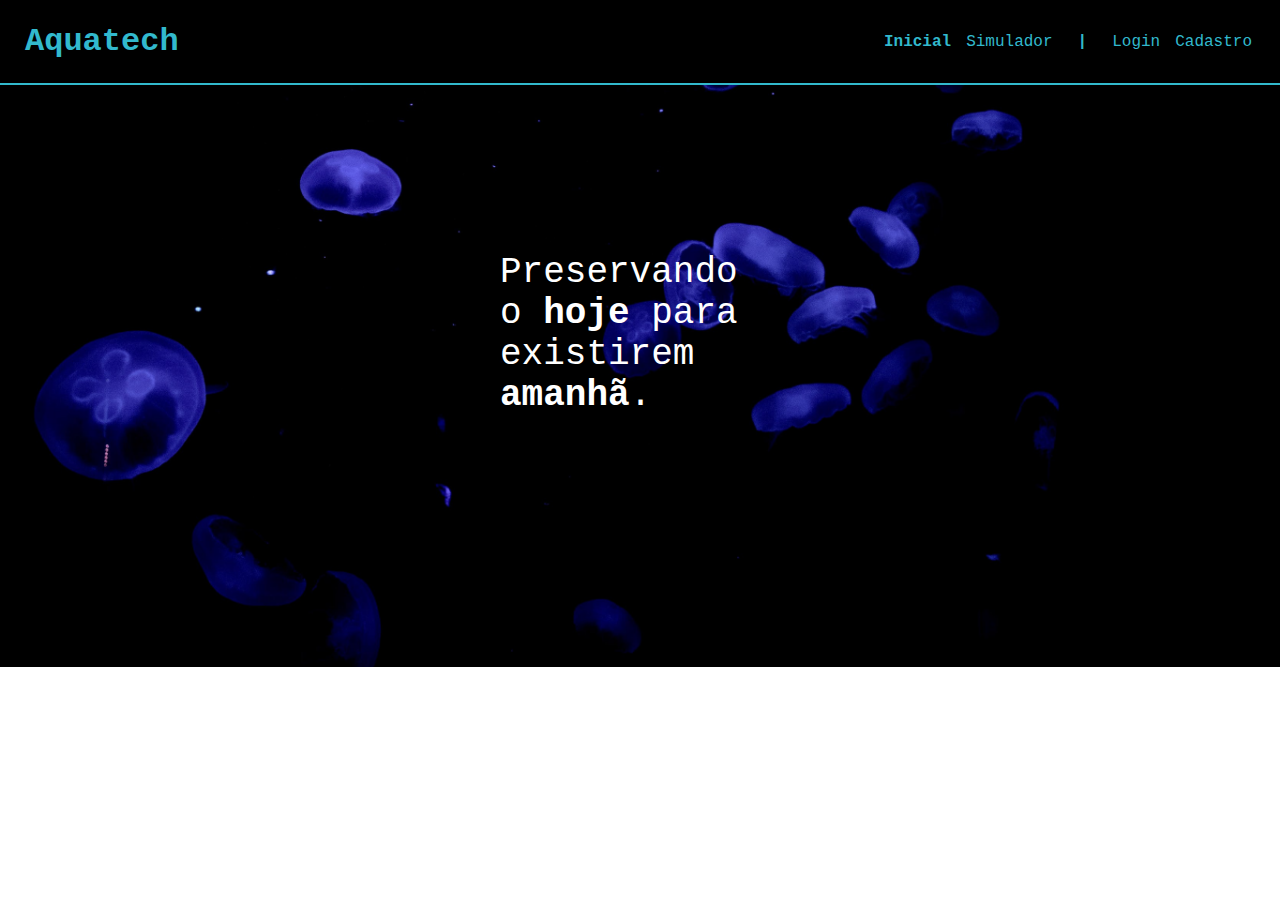
<file: index.html>
<!DOCTYPE html>
<html lang="pt-br">

<head>
    <meta charset="UTF-8">
    <meta http-equiv="X-UA-Compatible" content="IE=edge">
    <link rel="shortcut icon" href="https://cdn-icons-png.flaticon.com/512/4726/4726190.png" type="image/x-icon">
    <link rel="stylesheet" href="./css/style.css">
    <meta name="viewport" content="width=device-width, initial-scale=1.0">
    <title>Aquatech - Aula 02 (CSS)</title>
</head>

<body>
    <header>
        <nav>
            <h1 class="titulo-projeto"><a href="#">Aquatech</a></h1>
            <navbar class="nav-list">
                <li class="nav-item agora"><a href="#">Inicial</a></li>
                <li class="nav-item"><a href="#">Simulador</a></li>
                <li class="pau-azul">|</li>
                <li class="nav-item"><a href="./login.html">Login</a></li>
                <li class="nav-item"><a href="#">Cadastro</a></li>
            </navbar>
        </nav>
    </header>
    <main>
        <div class="banner-projeto">
            <div class="banner-conteudo">
                <p class="banner-texto">Preservando o <span>hoje</span> para existirem <span>amanhã</span>.</p>
            </div>
        </div>
    </main>
    <footer>

    </footer>
</body>
</html>
</file>
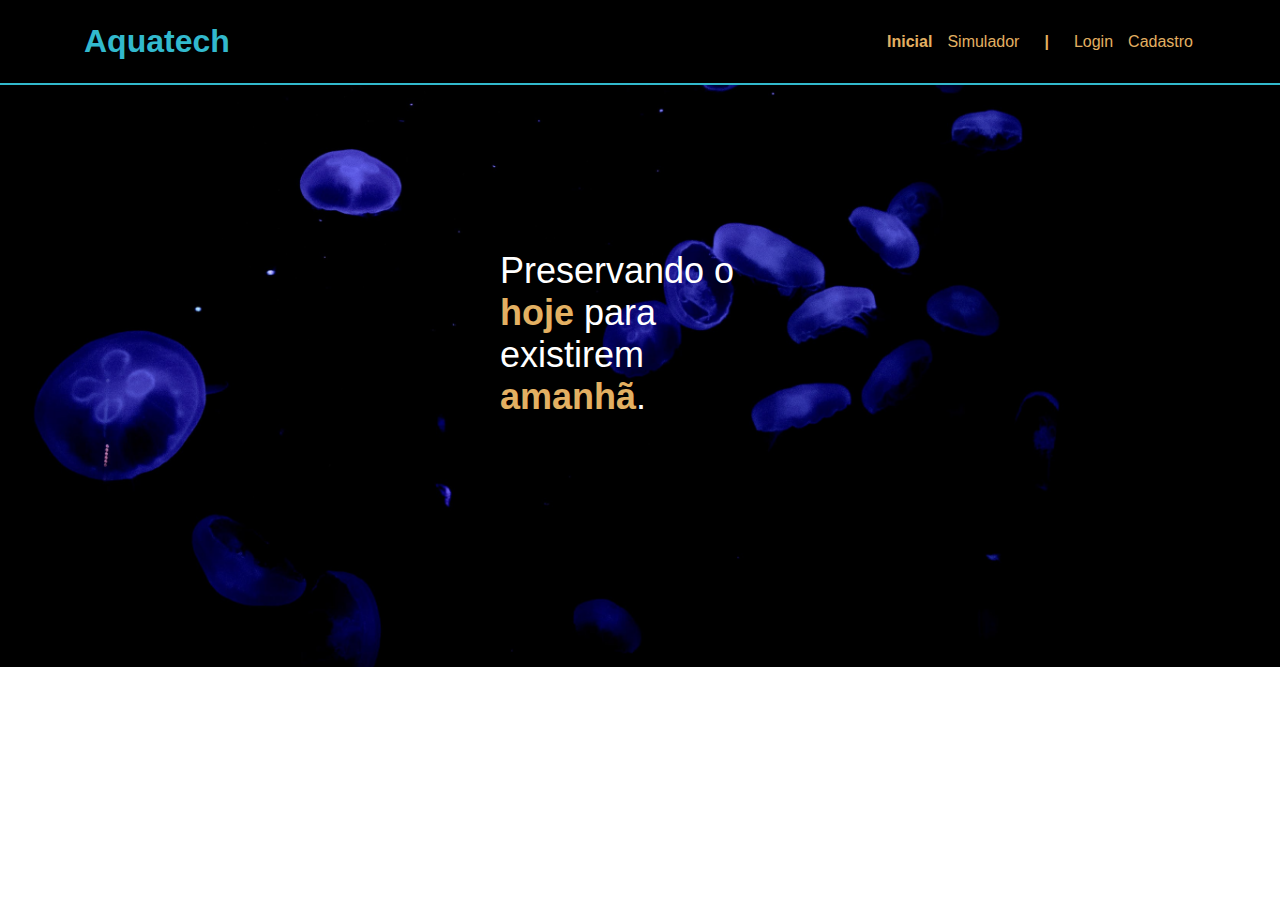
<file: aquatech/index.html>
<!DOCTYPE html>
<html lang="pt-br">

<head>
    <meta charset="UTF-8">
    <meta http-equiv="X-UA-Compatible" content="IE=edge">
    <link rel="shortcut icon" href="https://cdn-icons-png.flaticon.com/512/4726/4726190.png" type="image/x-icon">
    <link rel="stylesheet" href="./css/style.css">
    <meta name="viewport" content="width=device-width, initial-scale=1.0">
    <title>Aquatech - Aula 02 (CSS)</title>
</head>

<body>
    <header>
        <nav>
            <h1 class="titulo-projeto"><a href="#">Aquatech</a></h1>
            <navbar class="nav-list">
                <li class="agora"><a href="./index.html">Inicial</a></li>
                <li><a href="#">Simulador</a></li>
                <li class="pau-azul">|</li>
                <li><a href="./login.html">Login</a></li>
                <li><a href="#">Cadastro</a></li>
            </navbar>
        </nav>
    </header>
    <main>
        <div class="banner-projeto">
            <div class="banner-conteudo">
                <p class="banner-texto">Preservando o <span class="orange">hoje</span> para existirem <span
                        class="orange">amanhã</span>.</p>
            </div>
        </div>
    </main>
    <footer>

    </footer>
</body>

</html>
</file>
<file: css/style.css>
* {
    padding: 0;
    margin: 0;
    box-sizing: border-box;
}

html {
    scroll-behavior: smooth;
}

body {
    font-family: 'Courier New', Geneva, sans-serif;
    width: 100%;
}

header {
    display: flex;
    position: fixed;
    align-items: center;
    width: 100%;
    height: 85px;
    background-color: #000000;
    border-bottom: 2px solid #32b9cd;
    padding: 20px;
}

nav {
    display: flex;
    flex-direction: row;
    justify-content: space-between;
    align-items: center;
    width: 100%;
    padding: 5px;
}

.nav-list {
    display: flex;
    flex-direction: row;
    justify-content: center;
    align-items: center;
    list-style: none;
    gap: 15px;
    padding: 3px;
}

a {
    color: #32b9cd;
    text-decoration: none;
}

.pau-azul {
    color: #32b9cd;
    font-weight: bolder;
    padding-left: 10px;
    padding-right: 10px;
}

.agora {
    font-weight: 800;
}

.banner-projeto {
    color: #ffffff;
    height: fit-content;
    background-image: url(../assets/img/bg-jelly-fish-para_outras_pags.png);
    background-size: cover;
    padding: 40px 0;
}

.banner-projeto .banner-conteudo {
    display: flex;
    height: 587px;
    font-size: 36px;
    justify-content: center;
    align-items: center;
}

.banner-projeto p {
    width: 280px;
    height: fit-content;
    margin: 0;
    padding: 0;
}

.banner-projeto .banner-conteudo span {
    font-weight: 800;
}
</file>
<file: aquatech/css/style.css>
* {
    padding: 0;
    margin: 0;
    box-sizing: border-box;
}

html {
    scroll-behavior: smooth;
}

.orange {
    color: #E3B062;
}

body {
    font-family: Geneva, sans-serif;
    width: 100%;
}

header {
    display: flex;
    position: fixed;
    align-items: center;
    width: 100%;
    height: 85px;
    background-color: #000000;
    border-bottom: 2px solid #32b9cd;
    padding: 20px;
}

nav {
    display: flex;
    flex-direction: row;
    justify-content: space-between;
    align-items: center;
    width: 100%;
    padding: 5px;
    padding-left: 5vw;
    padding-right: 5vw;
}

.nav-list {
    display: flex;
    flex-direction: row;
    justify-content: center;
    align-items: center;
    list-style: none;
    gap: 15px;
    padding: 3px;
}

.titulo-projeto a {
    color:#32b9cd;
    text-decoration: none;
}

a {
    color:#E3B062;
    text-decoration: none;
}

.pau-azul {
    color: #E3B062;
    font-weight: bolder;
    padding-left: 10px;
    padding-right: 10px;
}

.agora {
    font-weight: 800;
}

.banner-projeto {
    color: #ffffff;
    height: fit-content;
    background-image: url(../assets/img/bg-jelly-fish-para_outras_pags.png);
    background-size: cover;
    padding: 40px 0;
}

.banner-projeto .banner-conteudo {
    display: flex;
    height: 587px;
    font-size: 36px;
    justify-content: center;
    align-items: center;
}

.banner-projeto p {
    width: 280px;
    height: fit-content;
    margin: 0;
    padding: 0;
}

.banner-projeto .banner-conteudo span {
    font-weight: 800;
}
</file>
